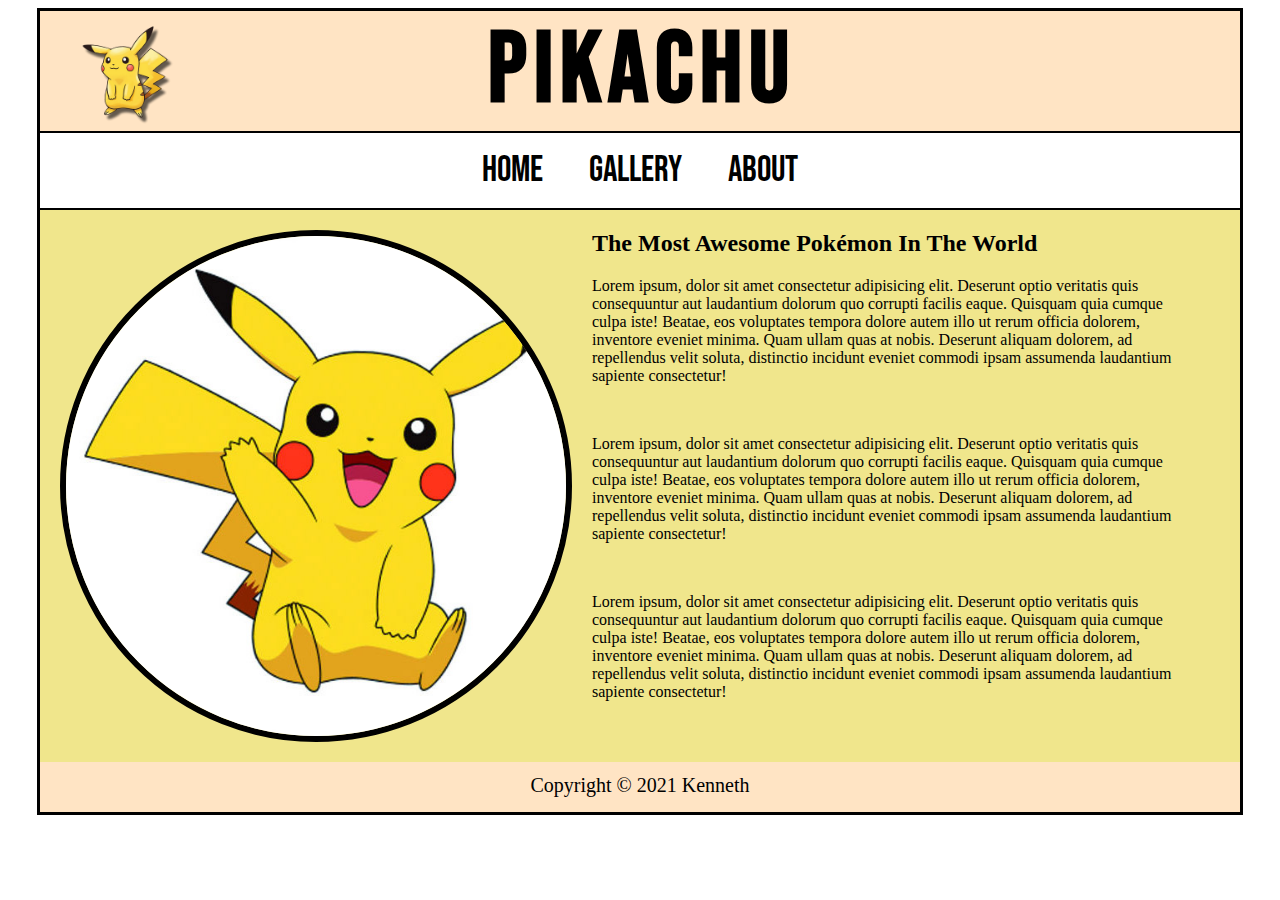
<file: index.html>
<!DOCTYPE html>
<html lang="en">

<head>
    <meta charset="UTF-8">
    <link rel="stylesheet" href="style.css">
    <link rel="shortcut icon" href="./images/ball.png" type="image/x-icon">
    <meta http-equiv="X-UA-Compatible" content="IE=edge">
    <meta name="viewport" content="width=device-width, initial-scale=1.0">
    <title>Pikachu</title>
</head>


<body>

    <div class="container">

        <!-- Header with logo -->
        <div class="header">
            <img id="logo" src="./images/p1.png" alt="Logo af pikachu">
            <h1 id="logo-title">Pikachu</h1>
        </div>

        <!-- Navigation bar with links -->
        <nav>
            <ul>
                <li> <a href="./index.html"> Home </a> </li>
                <li> <a href="./gallery.html"> Gallery </a> </li>
                <li> <a href="./about.html"> About </a> </li>
            </ul>
        </nav>

        <!-- Main Content - Image and text -->
        <div class="introcontainer">

            <img class="introimage" src="./images/p2.jpg" alt="Pikachu sitting and waving">


            <div class="introtext">
                <h2>The Most Awesome Pokémon In The World</h2>
                <p>Lorem ipsum, dolor sit amet consectetur adipisicing elit. Deserunt optio veritatis quis consequuntur
                    aut
                    laudantium dolorum quo corrupti facilis eaque. Quisquam quia cumque culpa iste! Beatae, eos
                    voluptates
                    tempora dolore autem illo ut rerum officia dolorem, inventore eveniet minima. Quam ullam quas at
                    nobis.
                    Deserunt aliquam dolorem, ad repellendus velit soluta, distinctio incidunt eveniet commodi ipsam
                    assumenda laudantium sapiente consectetur!</p>
                <br>

                <p>Lorem ipsum, dolor sit amet consectetur adipisicing elit. Deserunt optio veritatis quis consequuntur
                    aut
                    laudantium dolorum quo corrupti facilis eaque. Quisquam quia cumque culpa iste! Beatae, eos
                    voluptates
                    tempora dolore autem illo ut rerum officia dolorem, inventore eveniet minima. Quam ullam quas at
                    nobis.
                    Deserunt aliquam dolorem, ad repellendus velit soluta, distinctio incidunt eveniet commodi ipsam
                    assumenda laudantium sapiente consectetur!</p>
                <br>

                <p>Lorem ipsum, dolor sit amet consectetur adipisicing elit. Deserunt optio veritatis quis consequuntur
                    aut
                    laudantium dolorum quo corrupti facilis eaque. Quisquam quia cumque culpa iste! Beatae, eos
                    voluptates
                    tempora dolore autem illo ut rerum officia dolorem, inventore eveniet minima. Quam ullam quas at
                    nobis.
                    Deserunt aliquam dolorem, ad repellendus velit soluta, distinctio incidunt eveniet commodi ipsam
                    assumenda laudantium sapiente consectetur!</p>

            </div>


        </div>





        <footer>
            <p>Copyright © 2021 Kenneth</p>
        </footer>

    </div>





</body>


</html>
</file>
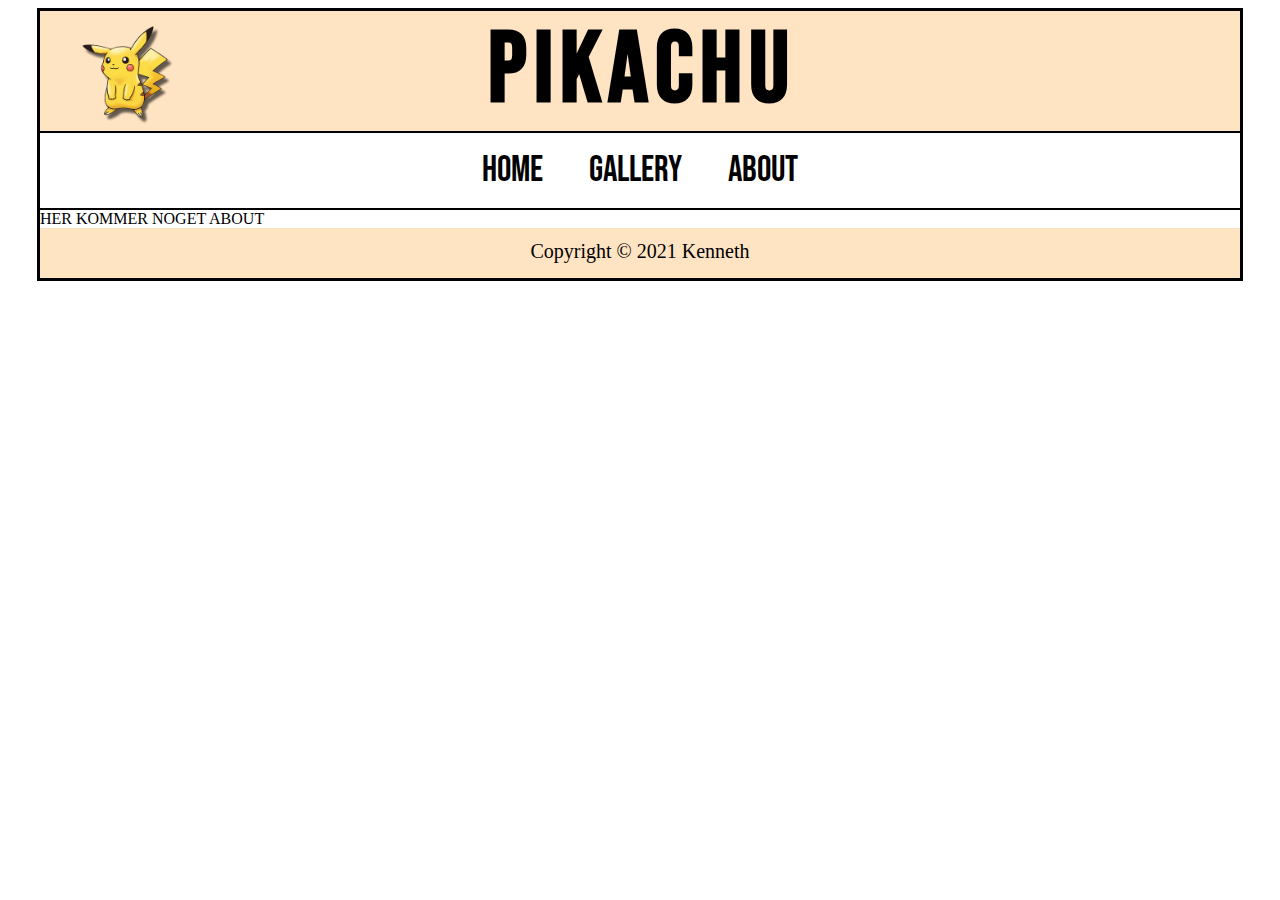
<file: about.html>
<!DOCTYPE html>
<html lang="en">
<head>
    <meta charset="UTF-8">
    <link rel="stylesheet" href="style.css">
    <link rel="shortcut icon" href="./images/ball.png" type="image/x-icon">
    <meta http-equiv="X-UA-Compatible" content="IE=edge">
    <meta name="viewport" content="width=device-width, initial-scale=1.0">
    <title>Pikachu About</title>
</head>
<body>

    <div class="container">

        <!-- Header with logo -->
        <div class="header">
            <img id="logo" src="./images/p1.png" alt="Logo af pikachu">
            <h1 id="logo-title">Pikachu</h1>
        </div>

        <!-- Navigation bar with links -->
        <nav>
            <ul>
                <li> <a href="./index.html"> Home </a> </li>
                <li> <a href="./gallery.html"> Gallery </a> </li>
                <li> <a href="./about.html"> About </a> </li>
            </ul>
        </nav>

      HER KOMMER NOGET ABOUT




        <footer>
            <p>Copyright © 2021 Kenneth</p>
        </footer>

    </div>





</body>
    
</body>
</html>
</file>
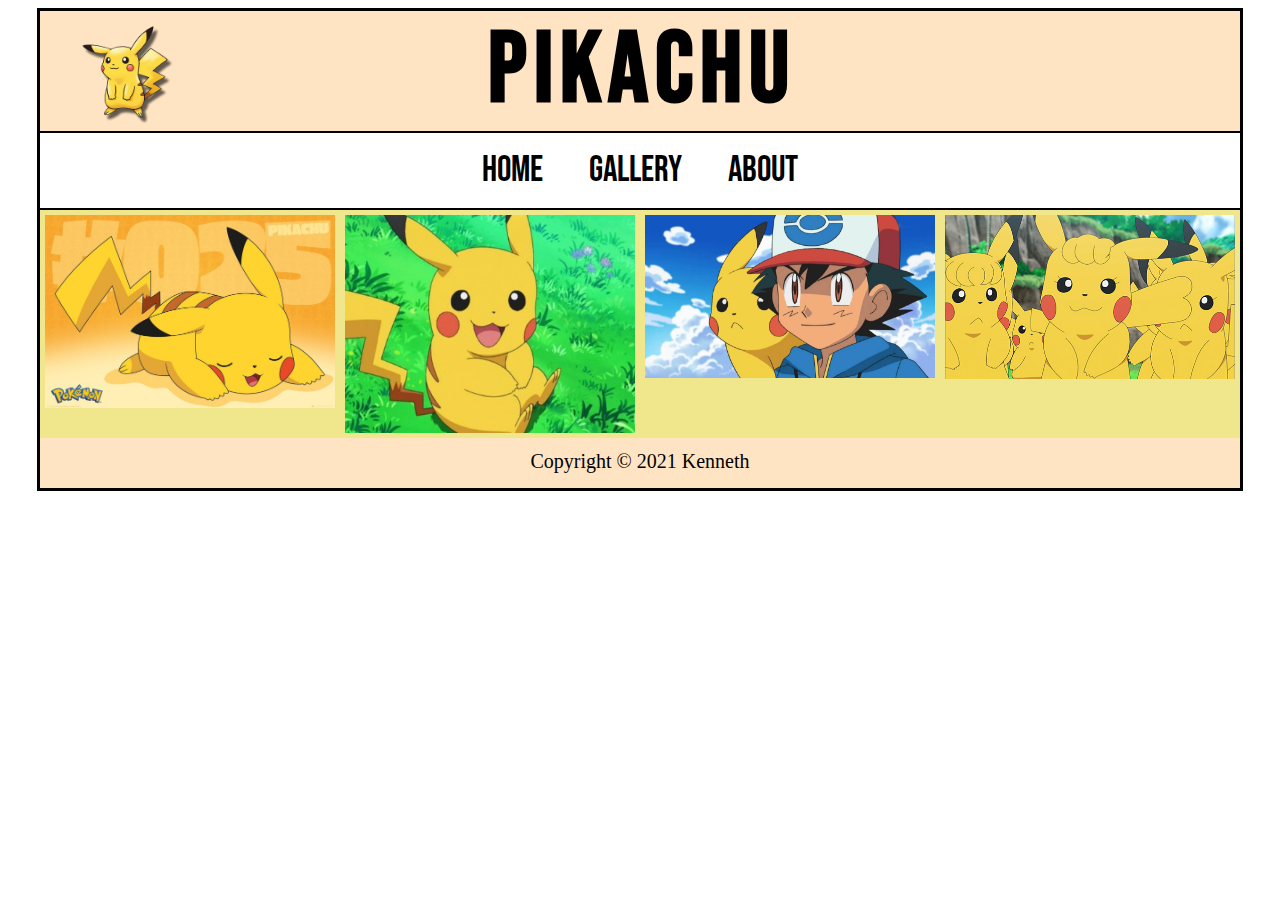
<file: gallery.html>
<!DOCTYPE html>
<html lang="en">
<head>
    <meta charset="UTF-8">
    <link rel="stylesheet" href="style.css">
    <link rel="shortcut icon" href="./images/ball.png" type="image/x-icon">
    <meta http-equiv="X-UA-Compatible" content="IE=edge">
    <meta name="viewport" content="width=device-width, initial-scale=1.0">
    <title>Pikachu - Gallery</title>
</head>


<body>

    <div class="container">

        <!-- Header with logo -->
        <div class="header">
            <img id="logo" src="./images/p1.png" alt="Logo af pikachu">
            <h1 id="logo-title">Pikachu</h1>
        </div>

        <!-- Navigation bar with links -->
        <nav>
            <ul>
                <li> <a href="./index.html"> Home </a> </li>
                <li> <a href="./gallery.html"> Gallery </a> </li>
                <li> <a target="_blank"  href="https://www.pokemon.com/us/pokedex/pikachu"> About </a> </li>
            </ul>
        </nav>

        <!-- Main Content - Image and text -->
        <div class="gallery-container">

        <a href="./images/p3.jpg"> <img class="galleryimage"  src="./images/p3.jpg"></a>
        <a href="./images/p4.jpg"> <img class="galleryimage"  src="./images/p4.jpg"></a>
        <a href="./images/p5.jpg"> <img class="galleryimage"  src="./images/p5.jpg"></a>
        <a href="./images/p6.jpg"> <img class="galleryimage"  src="./images/p6.jpg"></a>
        
               
        </div>





        <footer>
            <p>Copyright © 2021 Kenneth</p>
        </footer>

    </div>





</body>



</html>
</file>
<file: style.css>
/* Bebas Neue font fra Google Fonts */
@import url('https://fonts.googleapis.com/css2?family=Bebas+Neue&family=Pattaya&display=swap');


.container {
    border: black solid 3px;
    max-width: 1200px;
    margin-left: auto;
    margin-right: auto;
}

.header {
    background-color: bisque;
    overflow: auto;
}

#logo {
   max-width: 100px;
   height: auto;
   float: left; 
   padding-left: 3%;
   padding-top: 1%;
   padding-right: 26%;
}

#logo-title {
   float: left ; 
   margin: 0;
   font-size: 100px;
   font-family: "Bebas Neue";
   letter-spacing: 7px;
}

nav {
    text-align: center;
    background-color: white;
    border-top: black solid 2px;
    border-bottom: black solid 2px;
}

nav ul li {
   display: inline;
   font-family: "Bebas Neue";
   font-size: 36px;
   padding-right: 40px;
   color: black;
}

a {
    color: rgb(0, 0, 0);
    text-decoration: none;
}

a:visited {
    color: inherit
}

a:hover {
    color: hotpink
}

/* Intro Container */

.introcontainer {
    max-width: 1200px;
    background-color: khaki;
    overflow: auto;
}

.introimage {
    float: left;
    width: 500px;
    max-width: 43%;
    height: auto;
    border: black solid 6px;
    border-radius: 50%;
    margin: 20px;
}

.introtext {
    max-width: 50%;
    float: left;
    font-size: 16px;
}

footer {
    background-color: bisque;
    min-height: 50px;
}

footer p {
    margin: 0;
    text-align: center;
    font-size: 20px;
    padding-top: 12px;
}


/* STYLING TIL VORES GALLERY */

.gallery-container {
    max-width: 1200px;
    margin-left: auto;
    margin-right: auto;
    overflow: auto;
    background-color: khaki;
}

.galleryimage {
    width: 25%;
    height: auto;
    float: left;
    padding: 5px;
    box-sizing: border-box;
}
</file>
